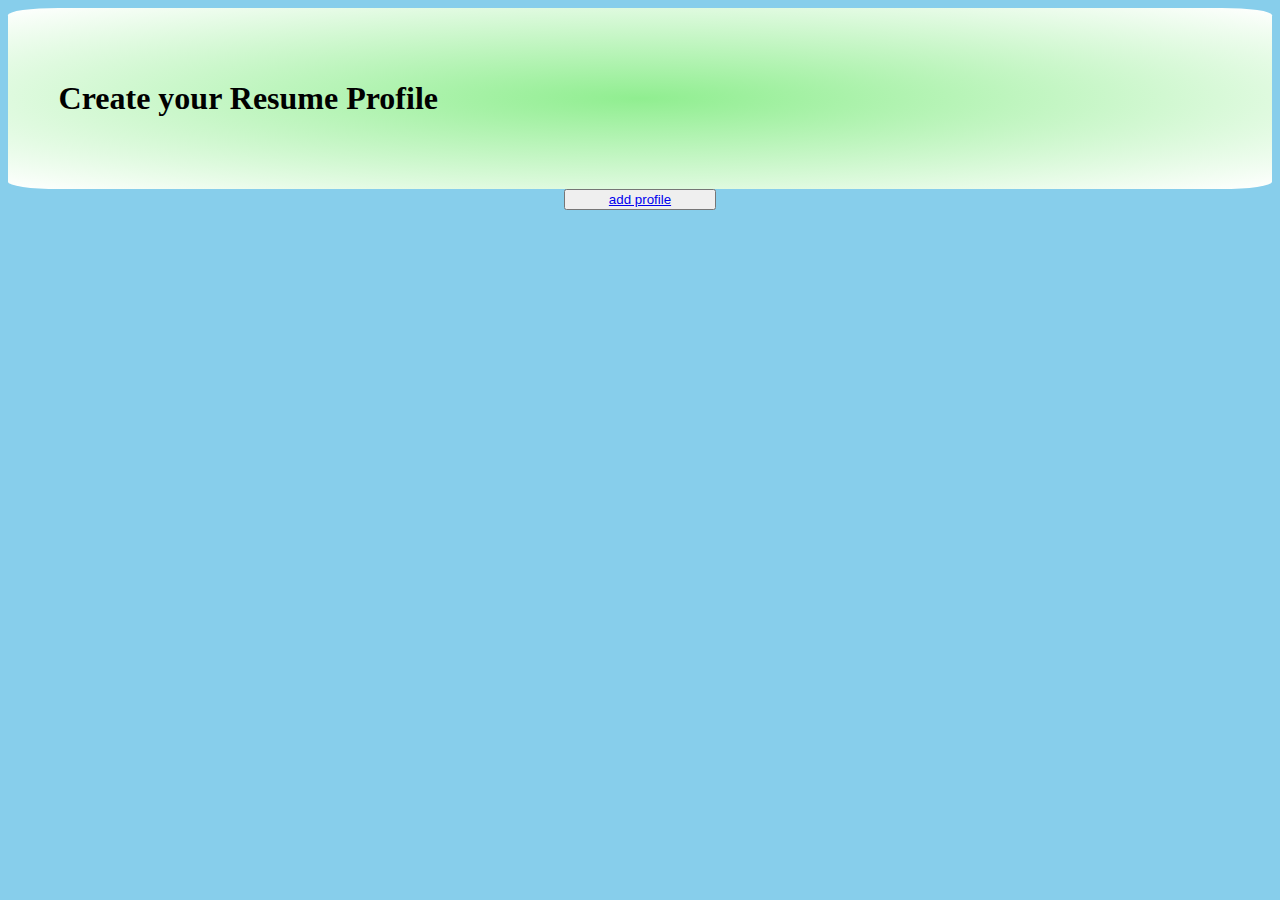
<file: index.html>
<!DOCTYPE html>
<html>
<head>
	<title>::Resume Builder</title>
	<link rel="stylesheet" type="text/css" href="form.css">
    <link rel="apple-touch-icon" sizes="57x57" href="icons/apple-icon-57x57.png">
<link rel="apple-touch-icon" sizes="60x60" href="icons/apple-icon-60x60.png">
<link rel="apple-touch-icon" sizes="72x72" href="icons/apple-icon-72x72.png">
<link rel="apple-touch-icon" sizes="76x76" href="icons/apple-icon-76x76.png">
<link rel="apple-touch-icon" sizes="114x114" href="icons/apple-icon-114x114.png">
<link rel="apple-touch-icon" sizes="120x120" href="icons/apple-icon-120x120.png">
<link rel="apple-touch-icon" sizes="144x144" href="icons/apple-icon-144x144.png">
<link rel="apple-touch-icon" sizes="152x152" href="icons/apple-icon-152x152.png">
<link rel="apple-touch-icon" sizes="180x180" href="icons/apple-icon-180x180.png">
<link rel="icon" type="image/png" sizes="192x192"  href="icons/android-icon-192x192.png">
<link rel="icon" type="image/png" sizes="32x32" href="icons/favicon-32x32.png">
<link rel="icon" type="image/png" sizes="96x96" href="icons/favicon-96x96.png">
<link rel="icon" type="image/png" sizes="16x16" href="icons/favicon-16x16.png">
<link rel="manifest" href="icons/manifest.json">
<meta name="msapplication-TileColor" content="#ffffff">
<meta name="msapplication-TileImage" content="/ms-icon-144x144.png">
<meta name="theme-color" content="#ffffff">
</head>
<body id="main" >
	<div class="main">

	<header>
		<H1>Create your Resume Profile</H1>
	</header>
    </div>
<button><a href="form.html">add profile</a></button>

</body>
</html>
<script type="text/javascript" src="./js/swregister.js"></script>
<script type="text/javascript">
	var indexedDB=window.indexedDB || window.mozIndexedDB || window.webkitIndexedDB || window.msIndexedDB;
		indexedDB ? console.log("Success") : console.log("fail");
		var open;
		var result;
		var store;
        var request=indexedDB.open("database",1);
        request.onupgradeneeded =function(e){
        	open = e.target.result;
        	store = open.createObjectStore("resumedata",{keyPath:"name"});
        	
        }
        request.onerror = function(e){
          
          console.log("error"+e);
        }
        request.onsuccess = function(e){
        	open = e.target.result;
        	var tx = open.transaction("resumedata","readwrite");
        	store = tx.objectStore("resumedata");
        	var info=store.getAll();
        	info.onsuccess=function(data){
        		console.log(data);
        		display(data.target.result);

        	}
        }
 var body=document.querySelector("#main");

 function display(d){
 	for(i=0;i<d.length;i++){
 		var h3=document.createElement("h3");
 		h3.innerHTML=d[i].name;
 		body.append(h3);
 		var a=document.createElement("a");
 		a.classList.add("profile");
 		a.setAttribute("href","resume.html?"+d[i].name);
 		a.append(h3);
 		body.append(a);
 	}
 }


</script>
</file>
<file: form.css>
body{
	background: skyblue;
	text-align: center;
}
.main{
	background:radial-gradient(lightgreen,white);
	display:flex;
	flex-wrap:wrap;
	justify-content: space-between;
	padding:4%;
	width:92%;
	border-radius: 4%;

}
.sub{

  background:linear-gradient(orange,white,lightgreen);
  width:90%;
  margin-bottom: 5%;
  padding:2%;
  box-shadow: 1px 1px 1px 1px;
  border-radius:5%;
  
}
.sub1{
 background:linear-gradient(orange,white,lightgreen);width:40%;
margin-left:5%;
margin-bottom: 2%;
padding-left: 2%;
box-shadow: 1px 1px 1px 1px;
 border-radius:2%;
}
input,select{
	width:90%;
	margin:1%;

}
button{
	width:12%;
	
}
.main()
{
	background: violet;
	width: 90%;
	justify-content:space-around;
	margin: 4%;
	height=40%;
}   

.profile{
	color:red;
}
</file>
